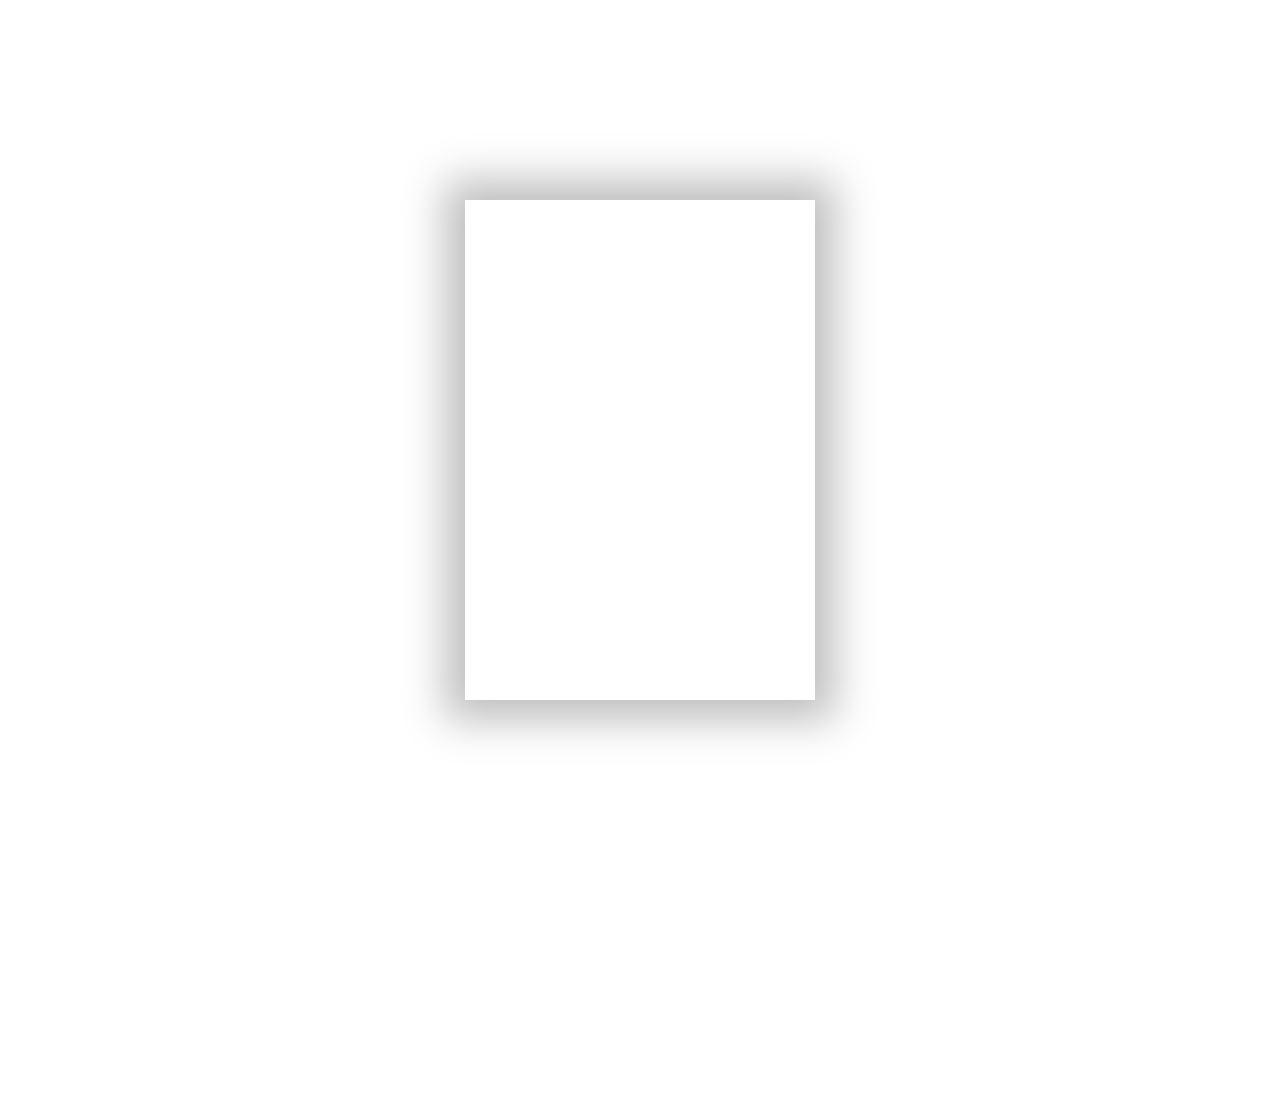
<file: login.html>
<!DOCTYPE html>
<html>
<head>
	<meta charset="utf-8">
	<meta name="viewport" content="width=device-width, initial-scale=1">
	<title>LOGIN PAGE</title>
	<link rel="stylesheet" type="text/css" href="css-style/login-style.css">
</head>
<body>
	<div class="container">
		<div class="card">
			<div class="inner-box">
				<div class="card-front">
					<h2>LOGIN TO KICHU CREATION</h2>
					<form>
					<input type="email" class="input-box" placeholder="Your Email Id" required>	
					<input type="password" class="input-box" placeholder="Password" required>
					<button type="submit" class="submit-btn">SUBMIT</button>
					<input type="checkbox"> <span>Remember Me</span>
					</form>
					<button type="button" class="btn">I Don't Have An Account</button>
					<a  href="">Forgot Password</a>
					<div class="card-back">

					</div>
				</div>
			</div>
		</div>
	</div>
</body>
</html>
</file>
<file: css-style/login-style.css>
*{
	margin: 0;
	padding: 0;
}


.container{
	width: 100%;
	height: 100vh;
	font-family: sans-serif;
	background: rbg(187,187,245);
	color: #fff;
	display: flex;
	align-items: center;
	justify-content: center;
}

.card{
	width: 350px;
	height: 500px;
	box-shadow: 0 0 40px 20px rgba(0,0,0,0.26);
}


.inner-box{
	position: relative;
	width: 100%;
	height: 100%;
	transform: rotateY(-180deg);
	transform-style: preserve-3d;
}


.card-front, .card-back{
	position: absolute;
	width: 100%;
	height: 100%;
	background-position: center;
	background-size: cover;
	background-image: linear-gradient(rgba(0,0,100,0.8), rgba(0,0,100,0.8)),url(../img.jpg);
	padding: 55px;
	box-sizing: border-box;
	backface-visibility: hidden;
}
.card-back{
	transform: rotateY(180deg);
}

.card h2{
	font-weight: normal;
	font-size: 24px;
	text-align: center;
	margin-bottom: 20px;
}

.input-box{
	width: 100%;
	background: transparent;
	border: 1px solid #fff;
	margin: 6px 0;
	height: 32px;
	border-radius: 20px;
	padding: 0 10px;
	box-sizing: border-box;
	outline: none;
	text-align: center;
	color: #fff;
}

::placeholder{
	color: #fff;
	font-size: 12px;
}

button{
	width: 100%;
	background: transparent;
	border: 1px solid #fff;
	margin: 35px 0 10px;
	height: 32px;
	font-size: 12px;
	border-radius: 20px;
	padding: 0 10px;
	box-sizing: border-box;
	outline: none;
	color: #fff;
	cursor: pointer;
}
</file>
